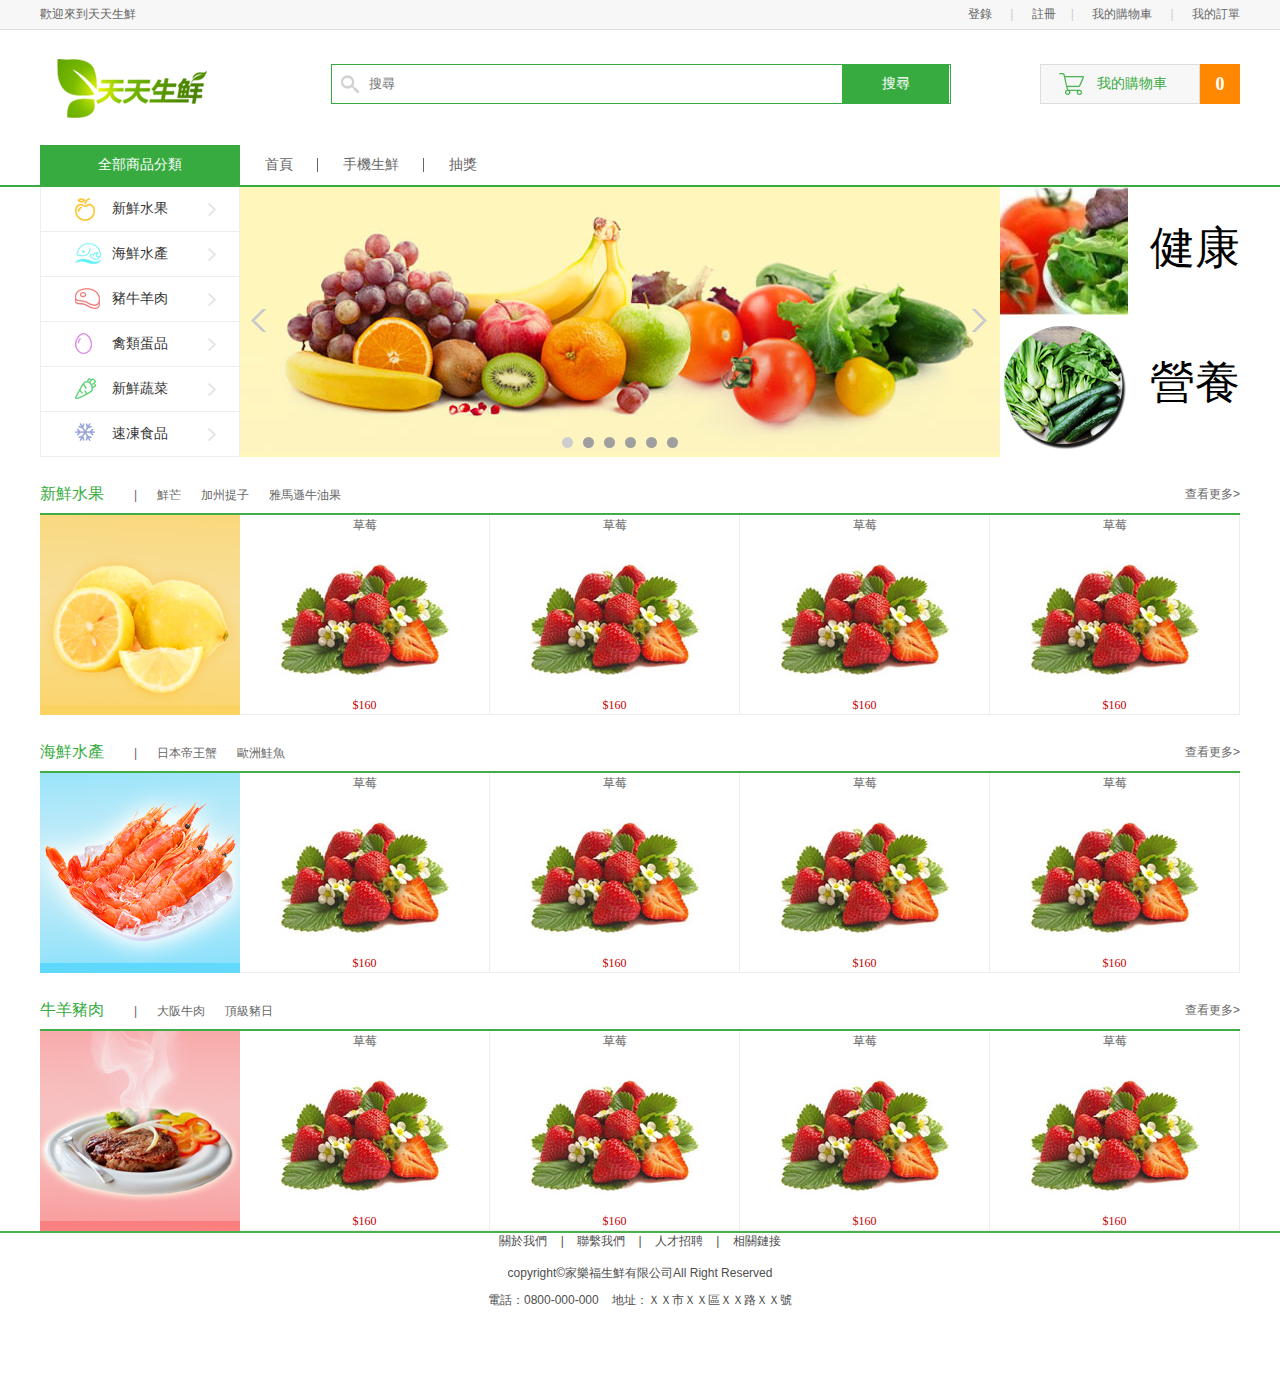
<file: index.html>
<!DOCTYPE html>
<html lang="en">
<head>
    <meta charset="UTF-8">
    <meta name="viewport" content="width=device-width, initial-scale=1.0">
    <meta http-equiv="X-UA-Compatible" content="ie=edge">
    <title>天天生鮮</title>
    <link rel="stylesheet" type="text/css" href="css/reset.css">
    <link rel="stylesheet" type="text/css" href="css/main.css">
    <!-- <style type="text/css">
    .fl{
        float:left;
    }
    .fr{
        float:right;
    }
    </style>
</head> -->
<body>
    <!-- 頂部狀態排版 -->
    <div class="header_con">
        <div class="header">
            <div class="welcome fl">歡迎來到天天生鮮</div>
            <!-- 使用者訊息 -->
            <div class="user_info fr">
                <div class="user_login_link fl">
                    <a href="login.html">登錄</a>
                    <span>|</span>
                    <a href="#">註冊</a>
                </div>
                <div class="user_welcome fl" >
                    歡迎！<em>Vanoss!</em>
                </div>
                <div class="user_shopping fr">
                    <span>|</span>
                    <a href="#">我的購物車</a>
                    <span>|</span>
                    <a href="#">我的訂單</a>   
                </div>
            </div>
        </div>
    </div>
    <!-- Logo區塊製作 -->
    <div class="logo_bar">
        <div class="logo fl">
            <a href="#"><img src="images/logo.png" alt=""></a>
        </div>
        <div class="search fl">
            <input type="text" name="" placeholder="搜尋" class="input_text">
            <input type="button" name="" value="搜尋" class="input_btn">
        </div>
        <div class="chart fr">
            <a href="#" class="fl">我的購物車</a>
            <span class="fr">0</span>
        </div>
    </div>
    <!-- 網站導覽目錄 -->
    <div class="sub_menu_con">
        <div class="sub_menu">
        <h1 class="fl">全部商品分類</h1>
            <ul>
                <li><a href="#">首頁</a></li>
                <li><a href="#">手機生鮮</a></li>
                <li><a href="#">抽獎</a></li>
            </ul>
        </div>
    </div>

    <div class="center_con">
            <ul class="main_menu fl">
                <li><a href="" class="fruit">新鮮水果</a></li>
                <li><a href="" class="seafood">海鮮水產</a></li>
                <li><a href="" class="meat">豬牛羊肉</a></li>
                <li><a href="" class="egg">禽類蛋品</a></li>
                <li><a href="" class="vegetable">新鮮蔬菜</a></li>
                <li><a href="" class="ice">速凍食品</a></li>
            </ul>
            <div class="slide_con fl">
                <ul class="slide">
                    <li><a href=""><img src="images/slide.jpg" alt="幻燈片"></a></li>
                </ul>
                <div class="prev"></div>
                <div class="next"></div>
                <ul class="points">
                    <li class="active"></li>
                    <li></li>
                    <li></li>
                    <li></li>
                    <li></li>
                    <li></li>
                </ul>
            </div>
            <div class="adv fl">
                <a href=""><img src="images/vegadv01.png" alt="廣告01"><span class="advtext">健康</span></a>
                <a href=""><img src="images/vegadv02.png" alt="廣告02"><span class="advtext">營養</span></a>
            </div>
    </div>
<!--  -->
<!--  -->
<!-- 商品販售內容 -->
<!--  -->
<!--  -->
    <div class="common_model">
        <div class="common_title">
            <h3 class="fl">新鮮水果</h3>
            <ul class="fl">
                <li><span>|</span></li>
                <li><a href="#">鮮芒</a></li>
                <li><a href="#">加州提子</a></li>
                <li><a href="#">雅馬遜牛油果</a></li>
            </ul>
            <a href="#" class="more fr">查看更多&gt;</a>
        </div>

        <div class="common_goods_list">
            <div class="goods_banner fl"><div class="banner01"></div></div>
            <ul class="goods_list fl">
                <li>
                    <h4>草莓</h4>
                    <a href="#"><div class="goods_images_01"></div></a>
                    <p>$160</p>
                </li>
                <li>
                    <h4>草莓</h4>
                    <a href="#"><div class="goods_images_01"></div></a>
                    <p>$160</p>
                </li>
                <li>
                    <h4>草莓</h4>
                    <a href="#"><div class="goods_images_01"></div></a>
                    <p>$160</p>
                </li>
                <li>
                    <h4>草莓</h4>
                    <a href="#"><div class="goods_images_01"></div></a>
                    <p>$160</p>
                </li>
            </ul>
        </div>
    </div>

    <!--  -->
    <!--  -->
    <!--  -->
    <div class="common_model">
            <div class="common_title">
                <h3 class="fl">海鮮水產</h3>
                <ul class="fl">
                    <li><span>|</span></li>
                    <li><a href="#">日本帝王蟹</a></li>
                    <li><a href="#">歐洲鮭魚</a></li>
                </ul>
                <a href="#" class="more fr">查看更多&gt;</a>
            </div>
    
            <div class="common_goods_list">
                <div class="goods_banner fl"><div class="banner02"></div></div>
                <ul class="goods_list fl">
                    <li>
                        <h4>草莓</h4>
                        <a href="#"><div class="goods_images_01"></div></a>
                        <p>$160</p>
                    </li>
                    <li>
                        <h4>草莓</h4>
                        <a href="#"><div class="goods_images_01"></div></a>
                        <p>$160</p>
                    </li>
                    <li>
                        <h4>草莓</h4>
                        <a href="#"><div class="goods_images_01"></div></a>
                        <p>$160</p>
                    </li>
                    <li>
                        <h4>草莓</h4>
                        <a href="#"><div class="goods_images_01"></div></a>
                        <p>$160</p>
                    </li>
                </ul>
            </div>
        </div>
    <!--  -->
    <!--  -->
    <!--  -->
    <div class="common_model">
            <div class="common_title">
                <h3 class="fl">牛羊豬肉</h3>
                <ul class="fl">
                    <li><span>|</span></li>
                    <li><a href="#">大阪牛肉</a></li>
                    <li><a href="#">頂級豬日</a></li>
                </ul>
                <a href="#" class="more fr">查看更多&gt;</a>
            </div>
    
            <div class="common_goods_list">
                <div class="goods_banner fl"><div class="banner03"></div></div>
                <ul class="goods_list fl">
                    <li>
                        <h4>草莓</h4>
                        <a href="#"><div class="goods_images_01"></div></a>
                        <p>$160</p>
                    </li>
                    <li>
                        <h4>草莓</h4>
                        <a href="#"><div class="goods_images_01"></div></a>
                        <p>$160</p>
                    </li>
                    <li>
                        <h4>草莓</h4>
                        <a href="#"><div class="goods_images_01"></div></a>
                        <p>$160</p>
                    </li>
                    <li>
                        <h4>草莓</h4>
                        <a href="#"><div class="goods_images_01"></div></a>
                        <p>$160</p>
                    </li>
                </ul>
            </div>
        </div>


    <!--  -->
    <!--  -->
    <!--  -->
    <!--  -->
    <!--  -->
    <!--  -->
    <div class="footer">
        <div class="links">
            <a href="#">關於我們</a>
            <span>|</span>
            <a href="#">聯繫我們</a>
            <span>|</span>
            <a href="#">人才招聘</a>
            <span>|</span>
            <a href="#">相關鏈接</a>
        </div>
        <p>
            copyright&copy;家樂福生鮮有限公司All Right Reserved<br> 電話：0800-000-000&nbsp;&nbsp;&nbsp;&nbsp;地址：ＸＸ市ＸＸ區ＸＸ路ＸＸ號
        </p>

    </div>



</body>
</html>
</file>
<file: css/main.css>
body{
    font-family: sans-serif;
    color:#666;
    font-size:12px;
}

/* 頂部狀態條的樣式 */
.header_con{
    height:29px;
    border-bottom:1px solid #dddddd;
    background-color:#f7f7f7;

}
.header{
    width:1200px;
    height:29px;
    margin: 0 auto;
}
.welcome{
    font:12px/29px 'Yaihe';
    color:#666;
}
.user_login_link,.user_welcome,.user_shopping{
    height:29px;
    line-height:29px;

}
.user_login_link a,.user_shopping a{
    color:#666;
}
.user_login_link a:hover,.user_shopping a:hover{
    color:#f80;
}
.user_login_link span,.user_shopping span{
    margin:0 15px;
    color:#cecece;
}
.user_welcome{
    display:none;
}
.user_welcome em{
    color:#f80;
}


/* Logo、搜尋、購物車 */

.logo_bar{
    width:1200px;
    height:115px;
    /* background-color:#bfa; */
    margin:0 auto;
}
.logo{
    width:151px;
    height:59px;
    margin:29px 0 0 17px;
}
.search{
    width:618px;
    height:38px;
    border:1px solid #37ab40;
    margin:34px 0 0 123px;
    background:url(../images/icons.png) 8px 9px no-repeat;
}
.search .input_text{
    width:470px;
    height:37px;
    border:0px;
    margin-left:37px;
    outline:none;
}
.search .input_btn{
    width:107px;
    height:38px;
    background-color:#37ab40;
    border:0px;
    font:14px/38px "Yaihe";
    color:#fff;
    cursor:pointer;
}

.chart{
    width:200px;
    height:40px;
    margin-top:34px;
}
.chart a{
    width:158px;
    height:38px;
    background-color:#f7f7f7;
    border:1px solid #ddd;
    font:14px/38px "Yaihe";
    color:#37ab40;
    text-indent:56px;
    background:url(../images/icons.png) 17px -43px no-repeat #f7f7f7;
}
.chart span{
    width:40px;
    height:40px;
    background-color:#f80;
    font:bold 18px/40px "Yaihe";
    color:white;
    text-align: center;
}

/* 中間頂部排版 */
.sub_menu_con{
    height:40px;
    border-bottom:2px solid #37ab40;

}
.sub_menu{
    width:1200px;
    height:40px;
    margin:0 auto;
}

.sub_menu h1{
    width:200px;
    height:40px;
    background-color:#37ab40 ;
    font:14px/40px 'Yaihe';
    color:#fff;
    text-align:center;
}
.sub_menu ul{
    overflow:hidden;
}
.sub_menu li{
    float:left;
    height:14px;
    padding:0 25px;
    border-left:1px solid #666;
    margin-left:-1px;
    margin-top:13px;
}
.sub_menu li a {
    font:14px/14px 'Yaihe';
    color:#666;
}
.sub_menu li a:hover{
    color:#f80;
}


/* 主要商品導覽介面 */
.center_con{
    width:1200px;
    height:270px;
    margin:0 auto;
}

.center_con .main_menu{
    width:200px;
    height:270px;
    overflow:hidden;
}

.center_con .main_menu li{
    width:198px;
    height:44px;
    border:1px solid #eeeeee;
    margin-top:-1px;
    background:url(../images/icons.png) 166px -385px no-repeat;
}

.center_con .main_menu li a{
    display:block;
    width:198px;
    height:44px;
    font:14px/44px 'Yaihe';
    color:#333;
    text-align: center;
    background:url(../images/icons.png) 33px 0px no-repeat;

}

.center_con .main_menu li .fruit{
    background-position: 33px -90px;
}

.center_con .main_menu li .seafood{
    background-position: 33px -140px;
}

.center_con .main_menu li .meat{
    background-position: 33px -190px;
}

.center_con .main_menu li .egg{
    background-position: 33px -240px;
}

.center_con .main_menu li .vegetable{
    background-position: 33px -290px;
}

.center_con .main_menu li .ice{
    background-position: 33px -340px;
}


.slide_con{
    width:760px;
    height:270px;
    position:relative;
}
.prev,.next{
    width:15px;
    height:23px;
    position:absolute;
    left:11px;
    top:122px;
    cursor:pointer;
    background:url(../images/icons.png) -1px -451px no-repeat;
}
.next{
    left:732px;
    background:url(../images/icons.png) -1px -501px no-repeat;
}
.points{
    position:absolute;
    width:100%;
    height:11px;
    /* background-color:red; */
    left:0px;
    bottom:9px;
    text-align:center;
    font-size:0px;
}
.points li{
    width:11px;
    height:11px;
    display:inline-block;
    background-color:#9f9f9f;
    margin:0 5px;
    border-radius:50%
}
.points .active{
    background-color:#cecece;
}

.adv{
    width:240px;
    height:270px;
}
.adv a{
    float:left;
    width:240px;
    height:135px;
}
/* 圖片下方出現3像素空白 */
.adv a img{
    display:block;
}
.adv .advtext{
    float:right;
    font:45px/135px sans-serif;
    margin:-135px 0;
}

/* common排版配置 */
.common_model{
    width:1200px;
    height:240px;
    margin:18px auto 0;
}
.common_model .common_title{
    height:38px;
    border-bottom:2px solid #42ad46;
}
.common_model .common_title h3{
    font:16px/38px 'Yaihe';
    color:#37ab40
}

.common_model .common_title ul{
    height:12px;
    margin:13px 0 0 20px;
}

.common_model .common_title ul li{
    float:left;
    margin:0 10px;
}
.common_model .common_title ul li a{
    color:#666;
    font-size: 12px;;
    line-height: 10px;
}

.common_model .common_title ul li a:hover,.common_model .common_title .more:hover{
    color:#f80;
}
.common_model .common_title .more{
    height:38px;
    line-height: 38px;
    color:#666;
}
.common_model .common_goods_list{
    width:1200px;
    height:200px;
}
.common_model .common_goods_list .goods_banner{
    width:200px;
    height:200px;

}
/* banner組images設定區 */
.common_model .common_goods_list .goods_banner .banner01{
    width:200px;
    height:200px;
    background: url(../images/banner01.jpg) 0px -110px ;
}
.common_model .common_goods_list .goods_banner .banner02{
    width:200px;
    height:200px;
    background: url(../images/banner02.jpg) 0px -110px ;
}
.common_model .common_goods_list .goods_banner .banner03{
    width:200px;
    height:200px;
    background: url(../images/banner03.jpg) 0px -110px ;
}

.common_model .common_goods_list .goods_list{
    width:1000px;
    height:200px;
}

.common_model .common_goods_list .goods_list li{
    width:249px;
    height:199px;
    border-right:1px solid #ededed;
    border-bottom:1px solid #ededed;
    float:left;

}
.common_model .common_goods_list .goods_list li:hover{
    width:248px;
    height:198px;
    border:1px solid #f80;
}
.common_goods_list .goods_list li h4{
    height:20px;
    font:12px/20px 'Yaihe';
    color:#666;
    text-align: center;
}
.common_goods_list .goods_list li a{
    display:block;
    width:180px;
    height:160px;
    margin:0 auto;
}
/* 商品圖片設定區 */
.common_goods_list .goods_list li a{
    width:180px;
    height:160px;
    background:url(../images/goods_pic.jpg)
}
.common_goods_list .goods_list li p{
    height:20px;
    font:12px/20px 'Yaihe';
    color:#c40000;
    text-align: center;
}

/*

##############################################

 */
.footer{
    height:145px;
    border-top:2px solid #4ab14e;
    margin-top:30xp;
}
.footer .links{
    text-align: center;

}
.footer .links a{
    color:#4e4e4e;

}
.footer .links a:hover{
    color:#f80;
}
.footer .links span{
    color:#4e4e4e;
    margin:0 10px;
}
.footer p{
    text-align:center;
    line-height:27px;
    color:#4e4e4e;
    margin-top:10px;
}
</file>
